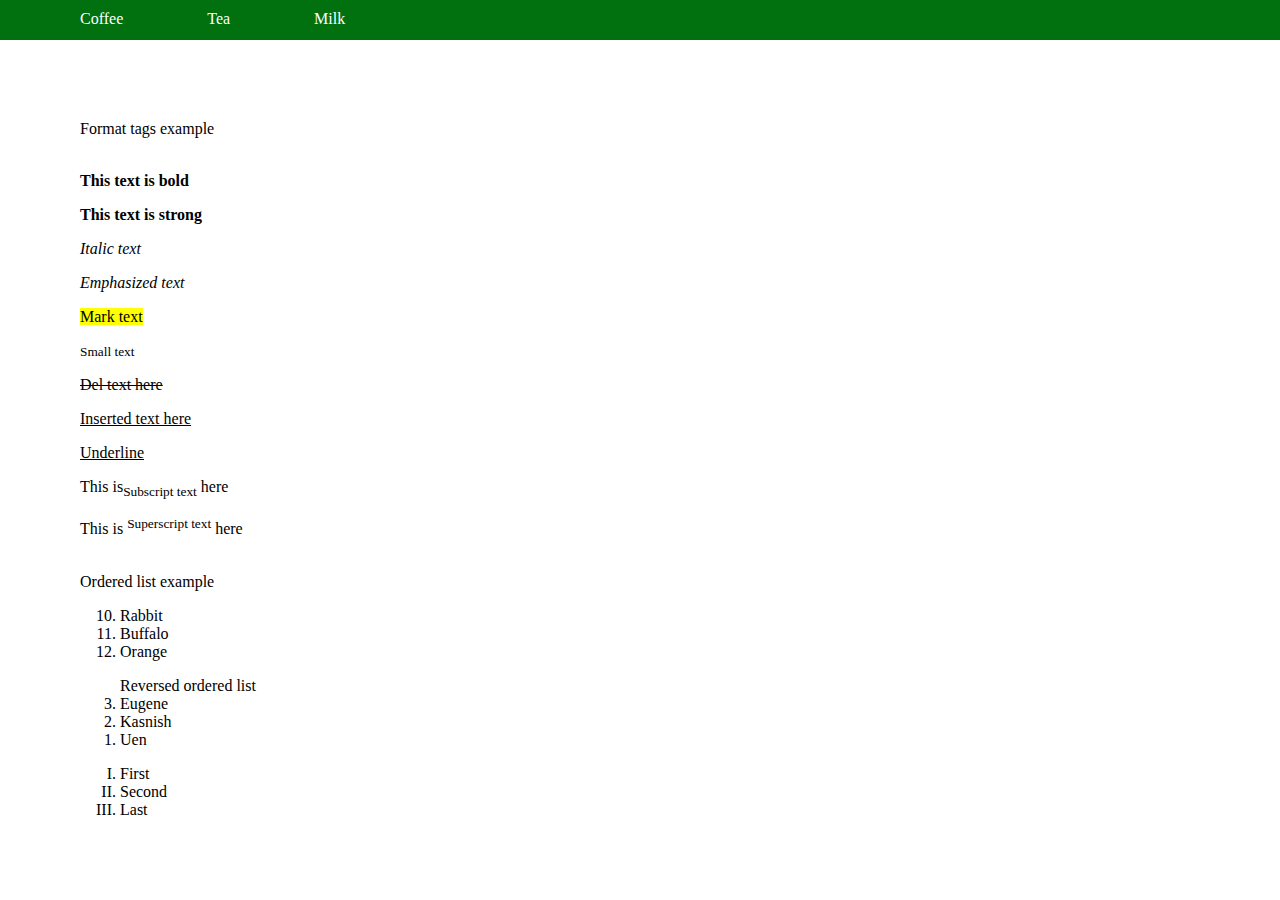
<file: index.html>
<!doctype html>
	<html>
	<head>
		<title>HTML5 Example</title>
		<meta charset="utf-8">
		<link rel="stylesheet" href="styles.css">
	</head>
	<body>
		<header>
			<ol class="list">
				<li><a href="#">Coffee</a></li>
				<li><a href="#">Tea</a></li>
				<li><a href="#">Milk</a></li>
			</ol>
		</header>
		<article class="main-container">
			<div>Format tags example</div>
			<br>
			<p><b>This text is bold</b></p>
			<p><strong>This text is strong</strong></p>
			<p><i>Italic text</i></p>
			<p><em>Emphasized text</em></p>
			<p><mark>Mark text</mark></p>
			<p><small>Small text</small></p>
			<p><del>Del text here</del></p>
			<p><ins>Inserted text here</ins></p>
			<p><u>Underline</u></p>
			<p>This is<sub>Subscript text</sub> here</p>
			<p>This is <sup>Superscript text</sup> here</p>
			<br>
			<div>Ordered list example</div>


			<ol start="10">
				<li>Rabbit</li>
				<li>Buffalo</li>
				<li>Orange</li>
			</ol>

			<ol reversed="reversed">Reversed ordered list
				<li>Eugene</li>
				<li>Kasnish</li>
				<li>Uen</li>
			</ol>

			<ol type="I">
				<li>First</li>
				<li>Second</li>
				<li>Last</li>
			</ol>
		</article>
		
	</body>
	</html>
</file>
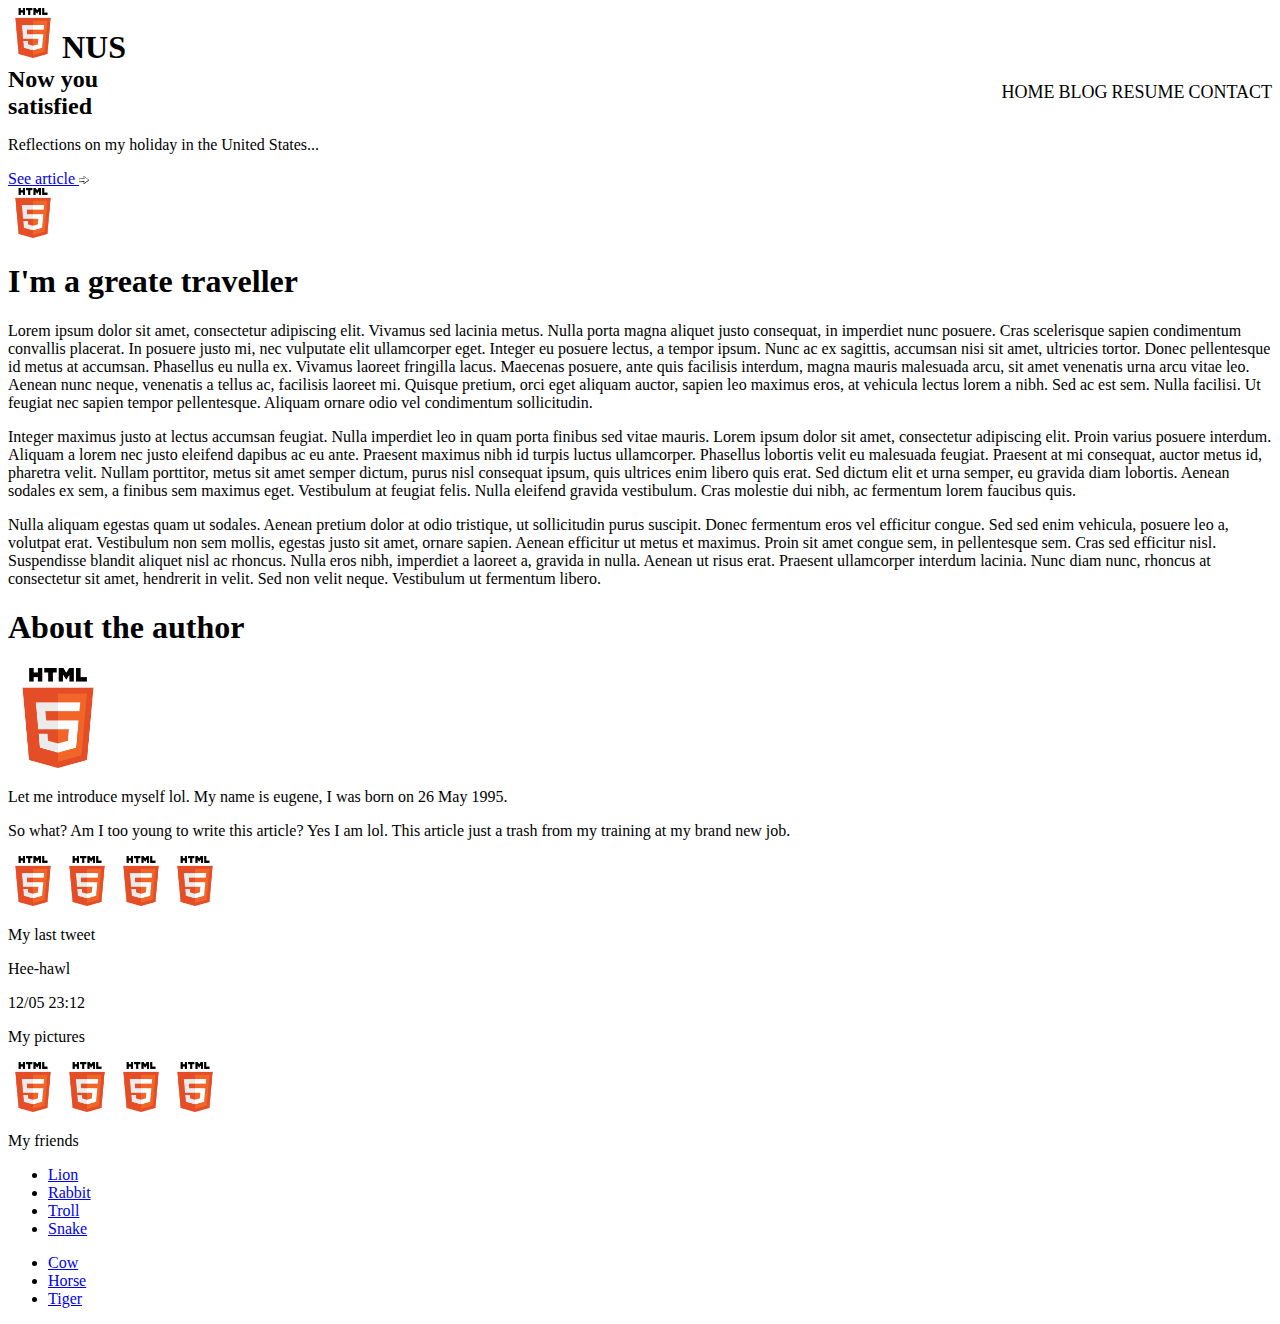
<file: sample.html>
<!doctype html>
<html>
<head>
	<link rel="stylesheet" href="sample.css">
</head>
<body>
	<header>
		<div class="main-title">
			<img src="logo.png" alt="logo" width="50px">
			<h1 class="main-title__name">NUS</h1>
		</div>
		<div class="nav">
			<h2 class="nav__slogan">Now you satisfied</h2>
			<nav class="nav__navbar">
				<ul>
					<li>home</li>
					<li>blog</li>
					<li>resume</li>
					<li>contact</li>
				</ul>
			</nav>
		</div>
	</header>
	<div class="landing">
		<p>Reflections on my holiday in the  United States...</p>
		<a href="#">See article <img src="arrow.png" alt="arrow" width="10px"></a>
	</div>
	<section>
		<article>
			<img src="logo.png" alt="logo" width="50px;">
			<h1>I'm a greate traveller</h1>
			<div>
				<p>
					Lorem ipsum dolor sit amet, consectetur adipiscing elit. Vivamus sed lacinia metus. Nulla porta magna aliquet justo consequat, in imperdiet nunc posuere. Cras scelerisque sapien condimentum convallis placerat. In posuere justo mi, nec vulputate elit ullamcorper eget. Integer eu posuere lectus, a tempor ipsum. Nunc ac ex sagittis, accumsan nisi sit amet, ultricies tortor. Donec pellentesque id metus at accumsan. Phasellus eu nulla ex. Vivamus laoreet fringilla lacus. Maecenas posuere, ante quis facilisis interdum, magna mauris malesuada arcu, sit amet venenatis urna arcu vitae leo. Aenean nunc neque, venenatis a tellus ac, facilisis laoreet mi. Quisque pretium, orci eget aliquam auctor, sapien leo maximus eros, at vehicula lectus lorem a nibh. Sed ac est sem. Nulla facilisi. Ut feugiat nec sapien tempor pellentesque. Aliquam ornare odio vel condimentum sollicitudin.
				</p>
				<p>
					Integer maximus justo at lectus accumsan feugiat. Nulla imperdiet leo in quam porta finibus sed vitae mauris. Lorem ipsum dolor sit amet, consectetur adipiscing elit. Proin varius posuere interdum. Aliquam a lorem nec justo eleifend dapibus ac eu ante. Praesent maximus nibh id turpis luctus ullamcorper. Phasellus lobortis velit eu malesuada feugiat. Praesent at mi consequat, auctor metus id, pharetra velit. Nullam porttitor, metus sit amet semper dictum, purus nisl consequat ipsum, quis ultrices enim libero quis erat. Sed dictum elit et urna semper, eu gravida diam lobortis. Aenean sodales ex sem, a finibus sem maximus eget. Vestibulum at feugiat felis. Nulla eleifend gravida vestibulum. Cras molestie dui nibh, ac fermentum lorem faucibus quis. 
				</p>
				<p>
					Nulla aliquam egestas quam ut sodales. Aenean pretium dolor at odio tristique, ut sollicitudin purus suscipit. Donec fermentum eros vel efficitur congue. Sed sed enim vehicula, posuere leo a, volutpat erat. Vestibulum non sem mollis, egestas justo sit amet, ornare sapien. Aenean efficitur ut metus et maximus. Proin sit amet congue sem, in pellentesque sem. Cras sed efficitur nisl. Suspendisse blandit aliquet nisl ac rhoncus. Nulla eros nibh, imperdiet a laoreet a, gravida in nulla. Aenean ut risus erat. Praesent ullamcorper interdum lacinia. Nunc diam nunc, rhoncus at consectetur sit amet, hendrerit in velit. Sed non velit neque. Vestibulum ut fermentum libero.
				</p>
			</div>
		</article>
		<aside>
			<h1>About the author</h1>
			<img src="logo.png" alt="avatar" width="100px">
			<p>
				Let me introduce myself lol. My name is eugene, I was born on 26 May 1995.
			</p>
			<p>
				So what? Am I too young to write this article? Yes I am lol. This article just a trash from my training at my brand new job.
			</p>
			<div>
				<img src="logo.png" alt="facebook" width="50px;">
				<img src="logo.png" alt="twitter" width="50px;">
				<img src="logo.png" alt="flickr" width="50px;">
				<img src="logo.png" alt="tumblr" width="50px;">
			</div>
		</aside>
	</section>
	<footer>
		<div>
			<p>My last tweet</p>
			<p>Hee-hawl</p>
			<p>12/05 23:12</p>
		</div>
		<div>
			<p>My pictures</p>
			<p>
				<img src="logo.png" alt="facebook" width="50px;">
				<img src="logo.png" alt="twitter" width="50px;">
				<img src="logo.png" alt="flickr" width="50px;">
				<img src="logo.png" alt="tumblr" width="50px;">
			</p>
		</div>
		<div>
			<p>My friends</p>
			<ul>
				<li><a href="#">Lion</a></li>
				<li><a href="#">Rabbit</a></li>
				<li><a href="#">Troll</a></li>
				<li><a href="#">Snake</a></li>
			</ul>
			<ul>
				<li><a href="#">Cow</a></li>
				<li><a href="#">Horse</a></li>
				<li><a href="#">Tiger</a></li>
			</ul>
		</div>
	</footer>
</body>
</html>
</file>
<file: styles.css>
body {
	margin: 0 !important
}
.list {
	margin: 0px;
	background-color: #00710E;
	height: 40px;
}

.list > li {
	display: inline-block;
	margin: 10px 40px;
	color: white;
}

.list > li > a {
	color: white;
	text-decoration: none;
}

.main-container {
	margin: 80px;
}
</file>
<file: sample.css>
header > .main-title {
	display: inline-block;
}

header > .main-title > .main-title__name, img {
	display: inline-block;
	margin: 0;
}

header > .nav {
	display: flex;
}

header > .nav > .nav__navbar {
	display: inline-block;
	text-transform: uppercase;
	text-align: right;
	width: 100%;
}

header > .nav > .nav__slogan {
	margin: 0;
}

header > .nav > .nav__navbar > ul> li {
	display: inline;
	font-size: 18px;
}
</file>
